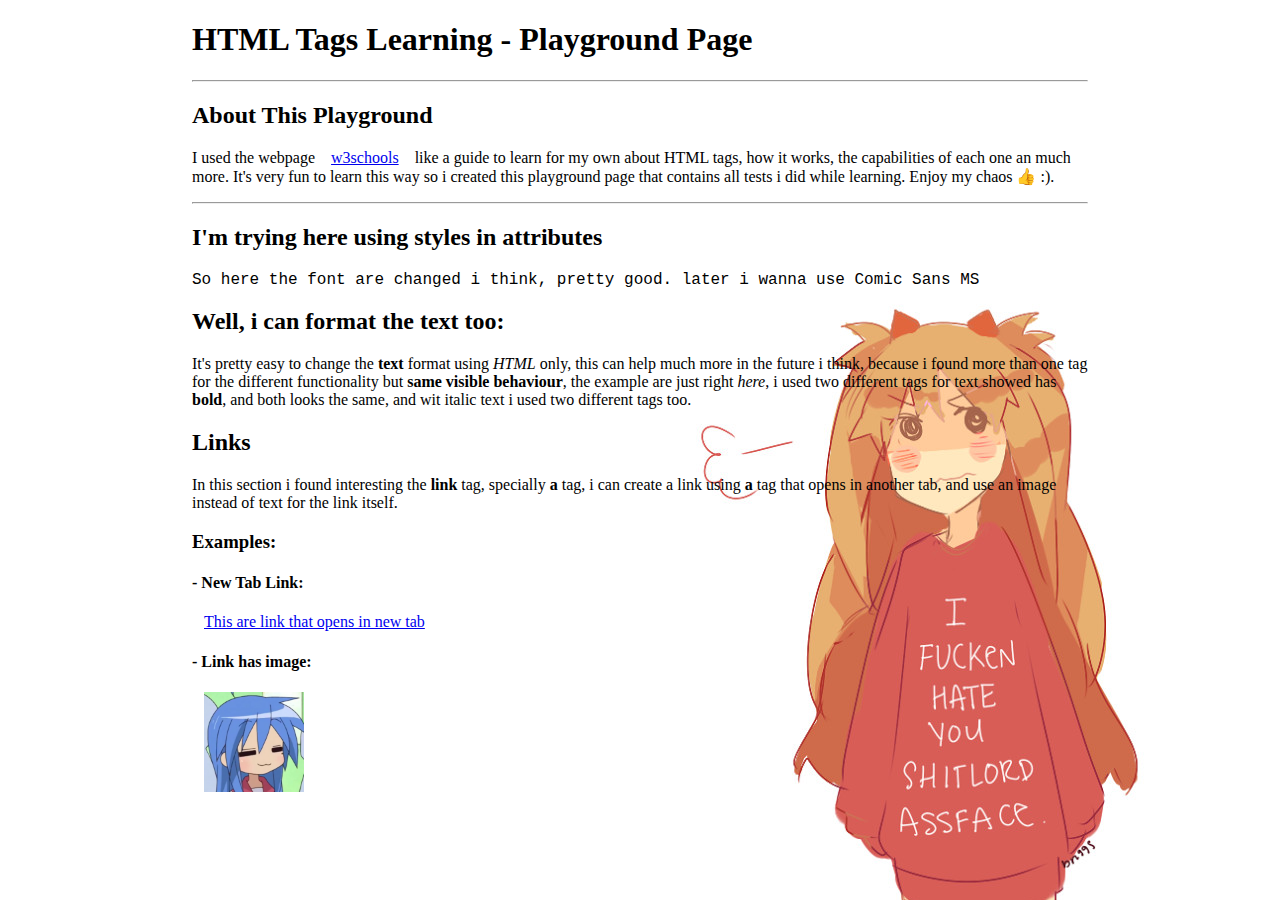
<file: pages/html_learn.html>
<!DOCTYPE html>
<html lang="en">
<head>
    <meta charset="UTF-8">
    <meta name="viewport" content="width=device-width, initial-scale=1.0">
    <title>HTML Learn Page</title>
    
    <!--I added indetitiy css to this page, you know, for better comprehension-->
    <link rel="stylesheet" href="/static/styles/identity.css">
</head>

<body>
    <!--Begin instroduction to the page-->
    <h1>HTML Tags Learning - Playground Page</h1>
    <hr>

    <h2>About This Playground</h2>
    <p>
        I used the webpage <a href="https://www.w3schools.com/">w3schools</a> like a guide to learn for my own about HTML tags, how it works, the capabilities of each one an much more. It's very fun to learn this way so i created this playground page that contains all tests i did while learning. Enjoy my chaos 👍 :).
    </p>
    <hr>

    <!--Starting from here, i added all body related content-->

    <h2>I'm trying here using styles in attributes</h2>
    <p style="font-family: 'Courier New', Courier, monospace;">So here the font are changed i think, pretty good. later i wanna use Comic Sans MS</p>
    
    <h2>Well, i can format the text too:</h2>
    <p>It's pretty easy to change the <strong>text</strong> format using <i>HTML</i> only, this can help much more in the future i think, because i found more than one tag for the different functionality but <b>same visible behaviour</b>, the example are just right <em>here</em>, i used two different tags for text showed has <b>bold</b>, and both looks the same, and wit italic text i used two different tags too.</p>

    <h2>Links</h2>
    <p>In this section i found interesting the <b>link</b> tag, specially <b>a</b> tag, i can create a link using <b>a</b> tag that opens in another tab, and use an image instead of text for the link itself.</p>
    <h3>Examples:</h3>
    
    <h4><b>- New Tab Link:</b></h4>
    <a href="https://genesisdarklord.github.io" target="_blank">This are link that opens in new tab</a>

    <h4><b>- Link has image:</b></h4>
    <a href="https://genesisdarklord.github.io" target="_blank">
        <!--I Used here style attr to define the image in 100x100 pixels because are to big-->
        <img src="/static/img/konata_square.png" alt="link image" style="width: 100px; height: 100px;">
    </a>


</body>

</html>
</file>
<file: static/styles/identity.css>
body {
    background-image: url("/static/img/main_background.jpg");
    justify-self: center;
    width: 70%;
    flex: auto;
}

a {
    margin: 12px;
}

nav {
    width: 100%;
    text-align: right;
}
</file>
